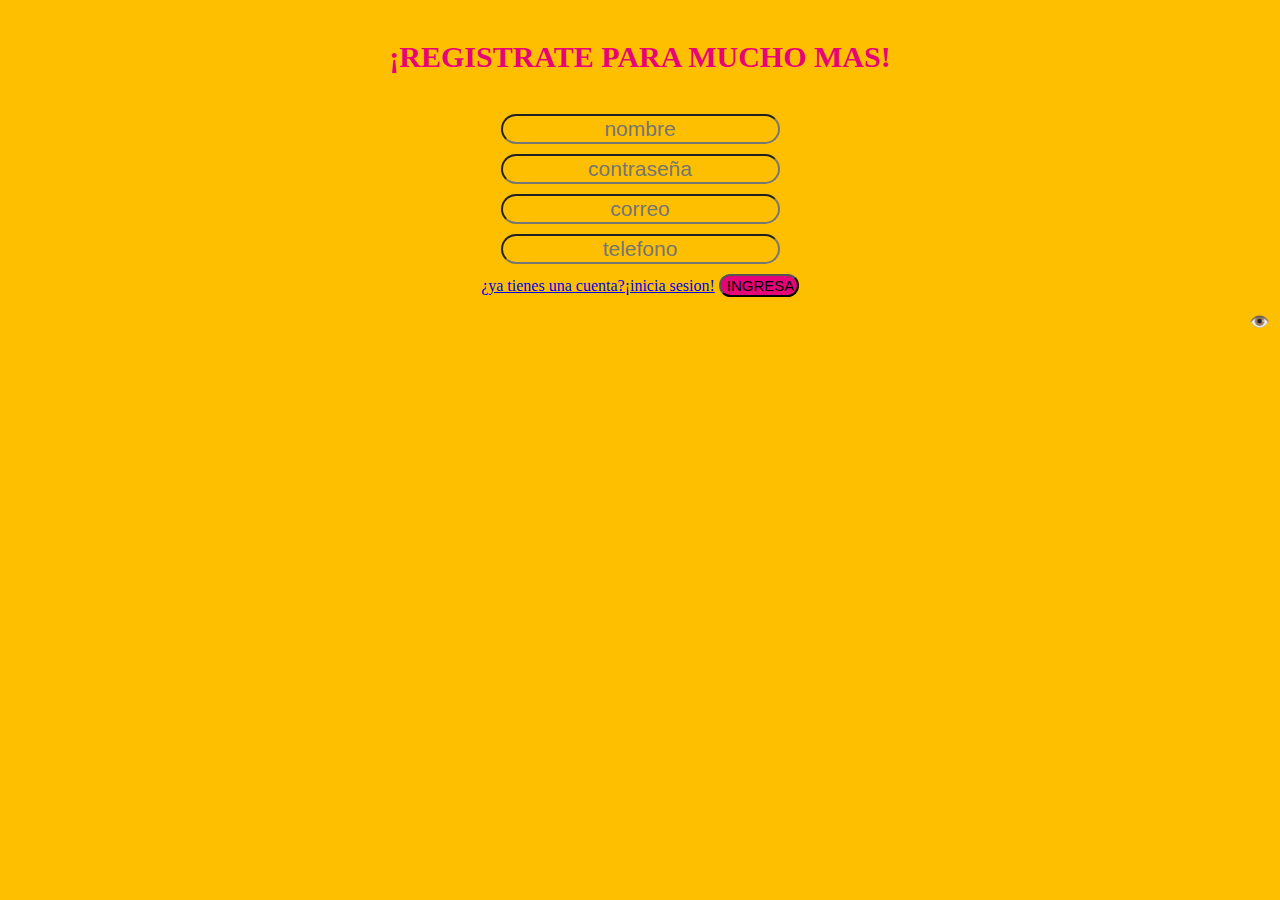
<file: registro.html>
<!DOCTYPE html>
<html lang="en">
<head>
    <meta charset="UTF-8">
    <meta name="viewport" content="width=device-width, initial-scale=1.0">
    <title>registro</title>
    <link rel="stylesheet" href="login.css">
</head>
<body>
    <header class="header">
        
    <form class="form-login">
      <div class="input-group">
          <H4>¡REGISTRATE PARA MUCHO MAS!</H4>
           <div class="input-container">
                 <input type="text" placeholder="nombre">
           </div>
  
           <div class="input-container">
              <input type="password" placeholder="contraseña">
        </div>
  
        <div class="input-container">
          <input type="email" placeholder="correo">
    </div>
    <div class="input-container">
      <input type="tel" placeholder="telefono">
  </div>
            <a href="index.html">¿ya tienes una cuenta?¡inicia sesion!</a>
            <input class="btn" type="submit" value="INGRESA">
      </div>
  </form>
 
 

 </header>
 <body>
  <marquee behaviour=alternate scrolldelay=200>👁️✨🌈🌈🌈✨DEJA VOLAR TU IMAGINACION✨🌈🌈🌈✨👁️ DEJA VOLAR TU IMAGINACION✨🌈🌈🌈✨👁️DEJA VOLAR TU IMAGINACION✨🌈🌈🌈✨
    👁️DEJA VOLAR TU IMAGINACION✨🌈🌈🌈✨👁️
 </marquee>
  
 </body>
 <footer>

 </footer>
</file>
<file: login.css>
@import url('https://fonts.googleapis.com/css2?family=Bebas+Neue&family=Poppins:wght@400;500;600;700;800&display=swap');
/*
familia de fuentes: 'Bebas Neue', sans-serif;
familia de fuentes: 'Mochiy Pop One', sans-serif;
*/
body{
    background-color: rgb(255, 191, 1);
}
.form-login {
    text-align: center;
 }
 .input-container > input{
    margin-bottom: 10px;
    border-radius: 25px;
   background: rgb(255, 191, 1);
  font-size: 21px;
  text-align: center;
}

  h4{
    font-size: 30px;
    color: rgb(230, 4, 120);
}

.btn{
background-color:  rgb(230, 4, 120);
border-radius: 20px;
margin-bottom: 15px;
font-size: 15px;
text-align:center ;
width: 80px;
}
.a{
    font-size: 10px;
    color: rgb(245, 15, 38);
}
</file>
